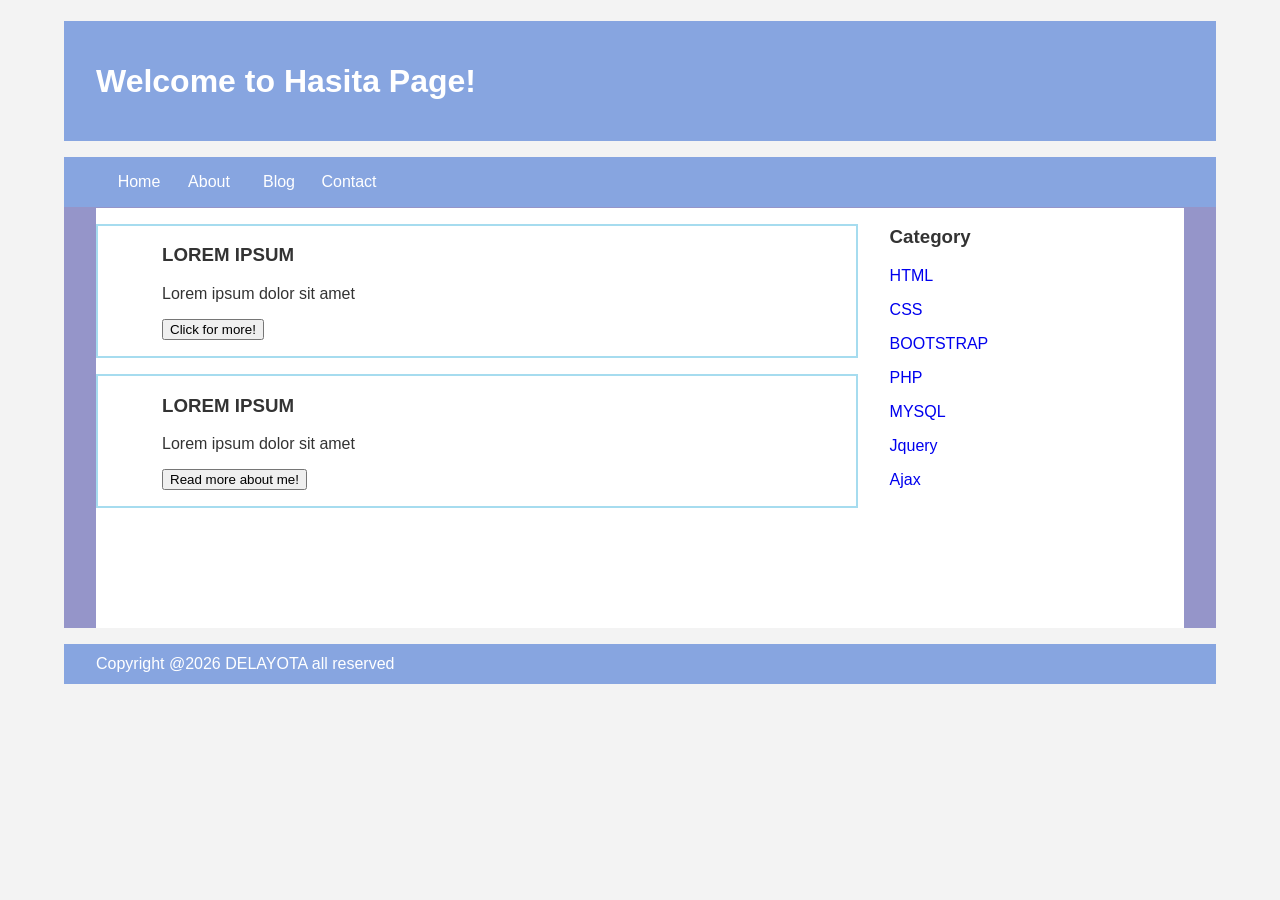
<file: index.html>
<!DOCTYPE html>
<html lang="en">
<head>
    <title>Hasita Page</title>
    <link rel="stylesheet" href="style.css">
</head>
<body>
    <div class="header">
        <div class="jarak">
            <h1>Welcome to Hasita Page!</h1>
        </div>
    </div>
    <div class="menu">
        <ul>
            <li><a href="index.html">Home</a></li>
            <li><a href="about.html">About</a></li>
            <li><a href="#">Blog</a></li>
            <li><a href="#">Contact</a></li>
        </ul>
    </div>
    <div class="content">
        <div class="jarak">
            <!--kiri-->
            <div class="kiri">
                <!--blog-->
                <div class="border">
                    <div class="jarak">
                        <h3>LOREM IPSUM</h3>
                        <p>Lorem ipsum dolor sit amet</p>
                        <button class="btn">Click for more!</button>
                    </div>
                </div>
                <!--end blog-->

                <!--blog-->
                <div class="border">
                    <div class="jarak">
                        <h3>LOREM IPSUM</h3>
                        <p>Lorem ipsum dolor sit amet</p>
                        <button class="btn">Read more about me!</button>
                    </div>
                </div>
                <!--end blog-->
            </div>
            <!--kiri-->

            <!--kanan-->
            <div class="kanan">
                <div class="jarak">
                    <h3>Category</h3>
                    </hr>
                    <p><a href="#" class="undercor">HTML</a></p>
                    <p><a href="#" class="undercor">CSS</a></p>
                    <p><a href="#" class="undercor">BOOTSTRAP</a></p>
                    <p><a href="#" class="undercor">PHP</a></p>
                    <p><a href="#" class="undercor">MYSQL</a></p>
                    <p><a href="#" class="undercor">Jquery</a></p>
                    <p><a href="#" class="undercor">Ajax</a></p>
                </div>
            </div>
            <!--kanan-->
        </div>
    </div>

    <div class="footer">
        <div class="jarak">
            <p>Copyright @2026 DELAYOTA all reserved</p>
        </div>
    </div>
</body>
</html>
</file>
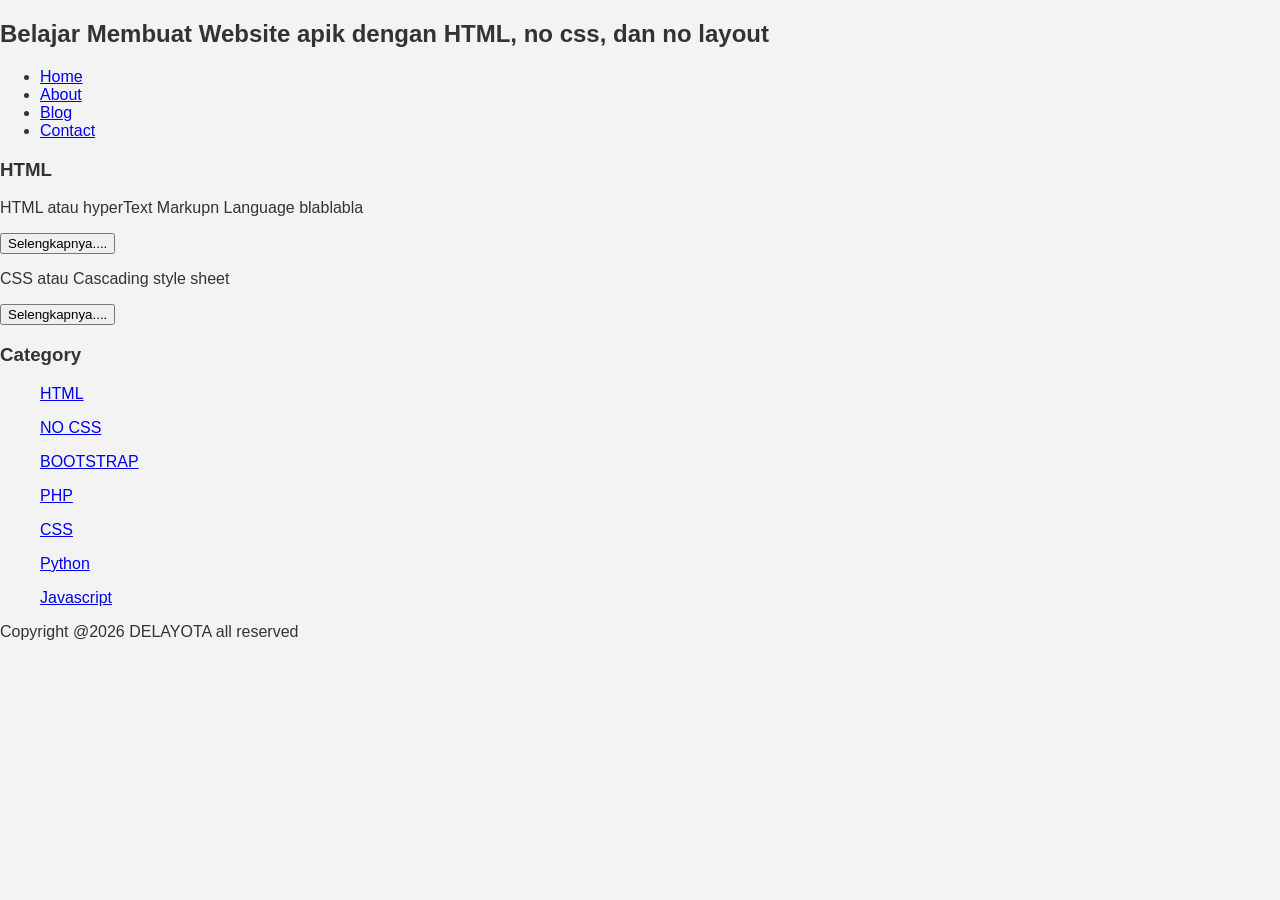
<file: about.html>
<!DOCTYPE html>
<html >
     <head>
         <title>Belajar HTML</title>
	<link rel="stylesheet" href="style.css">
     </head>
     <body>
       <h2>Belajar Membuat Website apik dengan HTML, no css, dan no layout</H2>
        <uL>
          <li><a href="index.html">Home</a></li>
          <li><a href="about.html">About</a></li>
          <li><a href="#">Blog</a></li>
          <li><a href="#">Contact</a></li>
       </ul>
          <h3>HTML</h3>

          <p>HTML atau hyperText Markupn Language blablabla</p>
          <button>Selengkapnya....</button>
          <p>CSS atau Cascading style sheet</p>
          <button>Selengkapnya....</button>

       <h3>Category</h3>
       <ul>
         <p><a href="#" >HTML<a></p>
         <p><a href="#" >NO CSS<a></p>
         <p><a href="#" >BOOTSTRAP</a></p>
         <p><a href="#" >PHP</a></p>
         <p><a href="#" >CSS</a></p>
         <p><a href="#" >Python</a></p>
         <p><a href="#" >Javascript</a></p>
       </ul>
         <p>Copyright @2026 DELAYOTA all reserved</p>
     </body>
     </html>
</file>
<file: style.css>
body{
	background:#f3f3f3;
    color:#333;
	width:100%;
    font-family:sans-serif;
    margin:0 auto;
}

.header{
	width:90%;
	margin:auto;
	height:120px;
	line-height:120px;
	background:#87A5E0;
	color:#fff;
}

.jarak{
	padding:0 2pc;
}

.menu{
	background-color:#87A5E0;
	height:50px;
	line-height:50px;
	position:relative;
	width:90%;
	margin:0 auto;
	padding:0 auto;
}

.menu ul {
	list-style:none;
}

.menu ul li a {
	float:left;
	width:70px;
	display:block;
	text-align:center;
	color:#FFF;
	text-decoration:none;
}

.menu ul li a:hover {
	background-color:#A6DCEF;
	display:block;
}

.content{
	width:90%;
	margin:auto;
	height:420px;
	padding:0.1px;
	background:#9595C9;
	color:#333;
}

.border{
	border:2px solid #A6DCEF;
	margin-top:1pc;
	padding-bottom:1pc;
	padding-left:2pc;
	padding-right:2pc;
}

.kiri{
	width:70%;
	float:left;
	margin:auto;
	background:#fff;
	height:420px;
}

.kanan{
	width:30%;
	float:left;
	margin:auto;
	background:#fff;
	height:420px;
}

.undercor{
	text-decoration:none;
}

.footer{
	width:90%;
	margin:auto;
	height:40px;
	line-height:40px;
	background:#87A5E0;
	color:#fff;
	margin-bottom: 1pc;
}
</file>
